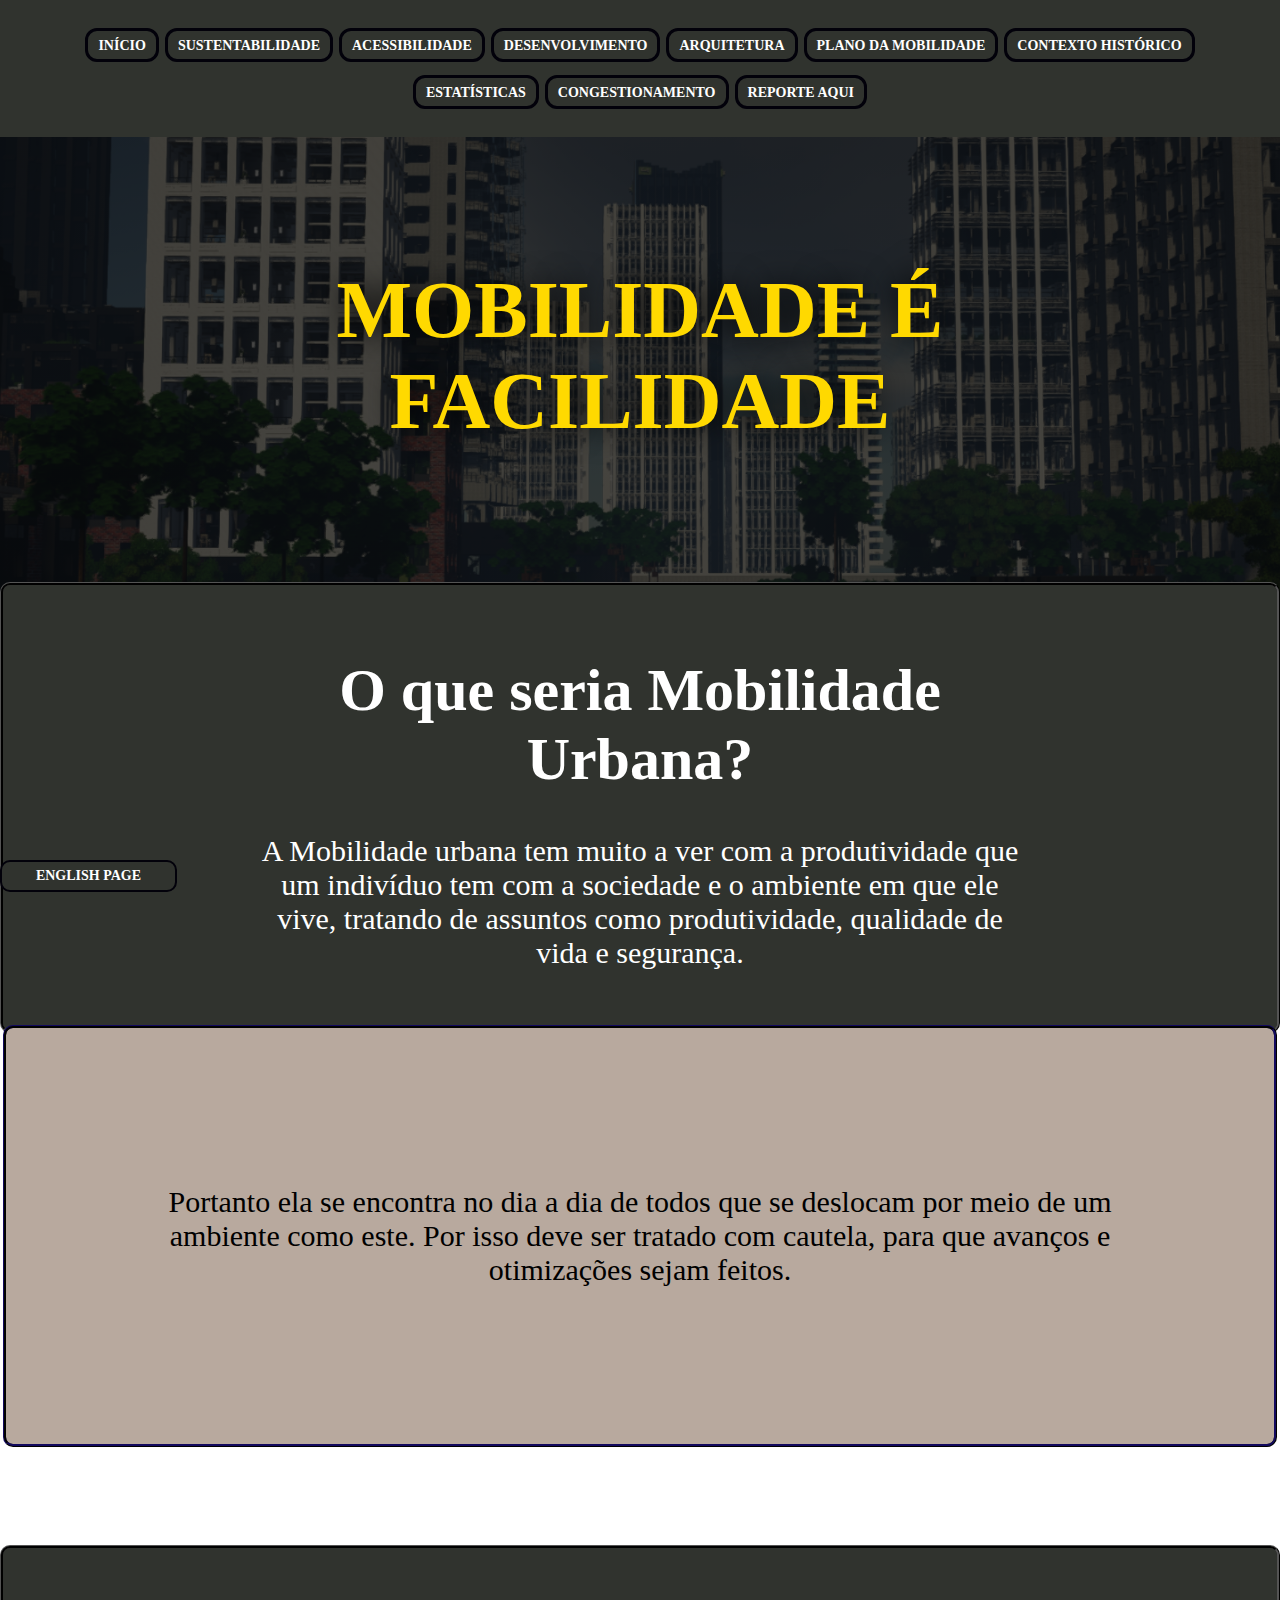
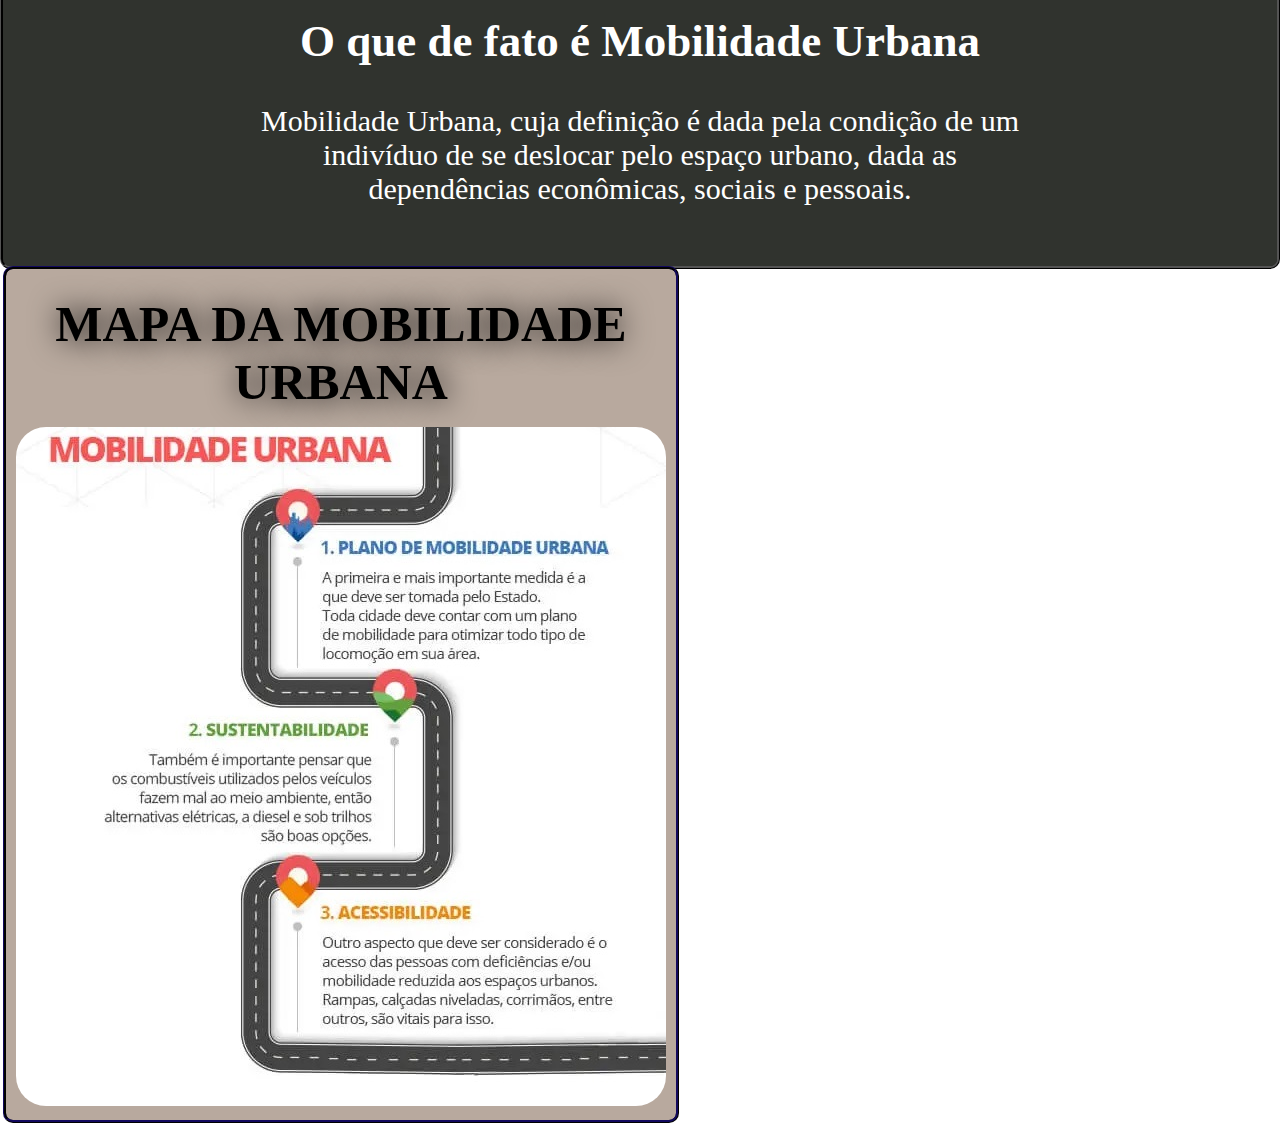
<file: index.html>
<!DOCTYPE html>
<html lang="pt-br">

<head>
  <meta charset="UTF-8" />
  <title>Mobilidade Urbana - Princípios</title>
  <link rel="stylesheet" type="text/css" href="style_index.css" />
  
  <!-- CSS only -->
  <link href="https://cdn.jsdelivr.net/npm/bootstrap@5.2.0-beta1/dist/css/bootstrap.min.css" rel="stylesheet" integrity="sha384-0evHe/X+R7YkIZDRvuzKMRqM+OrBnVFBL6DOitfPri4tjfHxaWutUpFmBp4vmVor" crossorigin="anonymous">
</head>

<body>
  <!-- NAV BAR -->
  <nav class="menu1">
    <ul type="none">
      <li><a href="#">Início</a></li>
      <li><a href="sustentabilidade.html">Sustentabilidade</a></li>
      <li><a href="acessibilidade.html">acessibilidade</a></li>
      <li><a href="desenvolvimento.html">Desenvolvimento</a></li>
      <li><a href="arquitetura.html">Arquitetura</a></li>
      <li><a href="plano_mobilidade.html">Plano da Mobilidade</a></li>
      <li><a href="historico.html">Contexto Histórico</a></li>
      <li><a href="tabela.html">Estatísticas</a></li>
      <li><a href="congestionamento.html">Congestionamento</a></li>
      <li><a href="contate.html">Reporte Aqui</a></li>
    </ul>
  </nav>
  <!-- NAV BAR -->

  <!-- Botão trocar idioma para inglês -->
  <div class="troca">
    <button class="switch" onclick="location.href='index_ing.html'" type="button">
      English Page
    </button>
  </div>
  <!-- botão trocar idioma para inglês -->

  <!-- título em amarelo -->
  <div class="titulo">
    <h1>
      Mobilidade é <br />
      Facilidade
    </h1>
  </div>

  <!-- primeira caixa verde -->
  <div class="container-conteudo">
    <div class="texto-definicao">
      <h1>O que seria Mobilidade Urbana?</h1>
      <p>
        A Mobilidade urbana tem muito a ver com a produtividade que um
        indivíduo tem com a sociedade e o ambiente em que ele vive, tratando
        de assuntos como produtividade, qualidade de vida e segurança.
      </p>
    </div>
    <!-- primeira caixa bege -->
    <div class="container-destaque">
      <p class="texto-destaque">
        Portanto ela se encontra no dia a dia de todos que se deslocam por
        meio de um ambiente como este. Por isso deve ser tratado com cautela,
        para que avanços e otimizações sejam feitos.
      </p>
    </div>
  </div>

  <!-- segunda caixa verde -->
  <div class="container-conteudo-2">
    <div class="texto-definicao">
      <h2>O que de fato é Mobilidade Urbana</h2>
      <p>
        Mobilidade Urbana, cuja definição é dada pela condição de um indivíduo de se deslocar pelo espaço urbano, dada
        as dependências econômicas, sociais e pessoais.
      </p>
    </div>
    <!-- segunda caixa bege -->
    <div class="container-destaque-mapa">
      <!-- MAPA DE IMAGEM -->
      <div class="mapa-imagem">
        <div class="titulo mapa">
          <h1>Mapa da Mobilidade <br /> Urbana</h1>
        </div>
        <!-- mapa de imagem dentro da segunda caixa bege -->
        <map name="mapa1">
          <area shape="rect" coords="200, 50, 600, 235" href="plano_mobilidade.html" alt="Plano da Mobilidade Urbana">
          <area shape="rect" coords="80,236,436 ,426" href="sustentabilidade.html" alt="Sustentabilidade">
          <area shape="rect" coords="200, 427, 620, 620" href="acessibilidade.html" alt="Acessibilidade">
        </map>
        <!-- a imagem de vdd -->
        <img class="imagem-do-mapa" usemap="#mapa1"
          alt="Mapa de Imagem contendo um link para o plano de mobilidade urbana, Sustentabilidade Urbana e Acessibilidade."
          src="imagens/mapa_de_imagem.jpg">
      </div>
      <!-- MAPA DE IMAGEM ALTERNATIVO -->
      <div class="mapa-imagem-alternativo">
        <area shape="rect" coords="1, 1, 267, 100" href="plano_mobilidade.html" alt="Plano da Mobilidade Urbana">
        <area shape="rect" coords="80,236,436 ,426" href="sustentabilidade.html" alt="Sustentabilidade">
        <area shape="rect" coords="200, 427, 620, 620" href="acessibilidade.html" alt="Acessibilidade">
        </map>
        <!-- a imagem de vdd -->
        <img class="imagem-do-mapa" usemap="#mapa1"
          alt="Mapa de Imagem contendo um link para o plano de mobilidade urbana, Sustentabilidade Urbana e Acessibilidade."
          src="imagens/mapa_de_imagem_pequeno.png">
      </div>

    </div>
  </div>
</body>

</html>
</file>
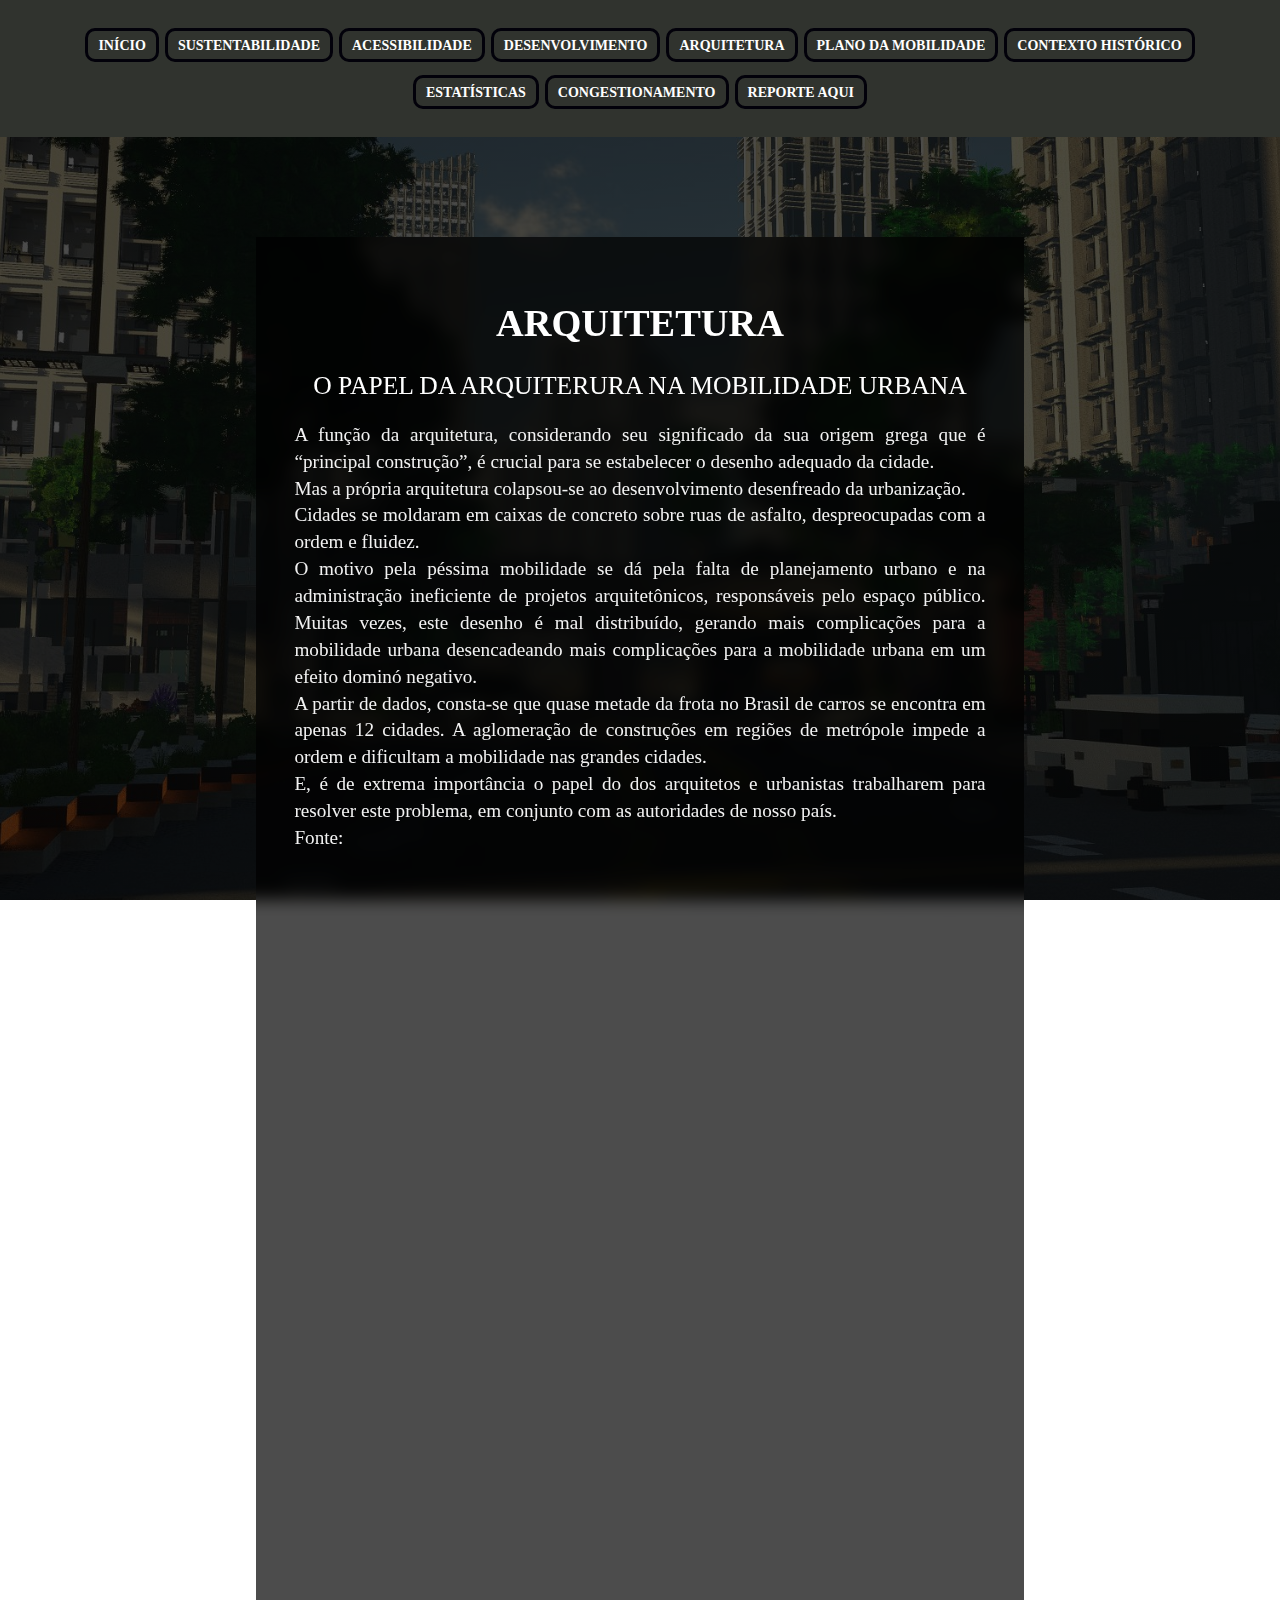
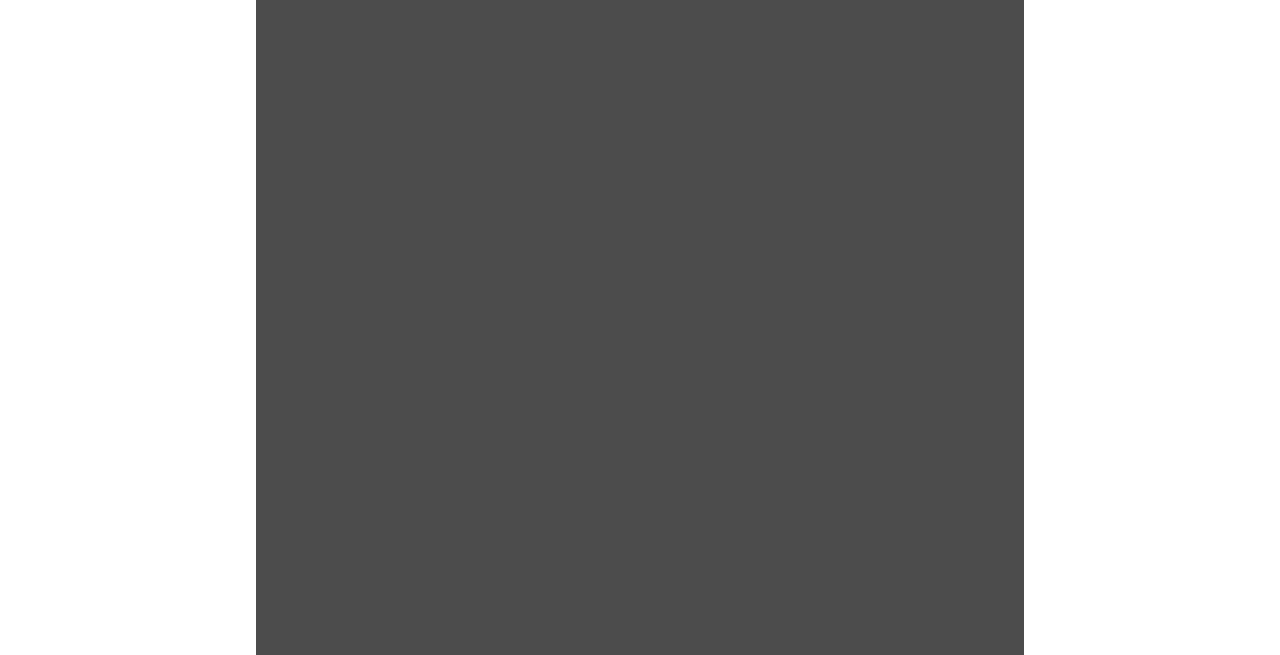
<file: arquitetura.html>
<!DOCTYPE html>
<html lang="pt-br">
<head>
    <meta charset="UTF-8">
    <title>Mobilidade Urbana - Arquitetura</title>
    <link rel="stylesheet" type="text/css" href="geral.css">
</head>
<body>
    <!-- NAV BAR -->
    <nav class="menu1">
        <ul type="none">
          <li><a href="index.html">Início</a></li>
          <li><a href="sustentabilidade.html">Sustentabilidade</a></li>
          <li><a href="acessibilidade.html">acessibilidade</a></li>
          <li><a href="desenvolvimento.html">Desenvolvimento</a></li>
          <li><a href="arquitetura.html">Arquitetura</a></li>
          <li><a href="plano_mobilidade.html">Plano da Mobilidade</a></li>
          <li><a href="historico.html">Contexto Histórico</a></li>
          <li><a href="tabela.html">Estatísticas</a></li>
          <li><a href="congestionamento.html">Congestionamento</a></li>
          <li><a href="contate.html">Reporte Aqui</a></li>
        </ul>
      </nav>
      <!-- NAV BAR -->

    <div class="container">

        <h1 class="titulo">
            Arquitetura
        </h1>

        <h2 class="subtitulo">
            O papel da arquiterura na mobilidade urbana
        </h2>

        <p class="texto1">
            A função da arquitetura, considerando seu significado da sua origem grega que é “principal construção”, é crucial para se estabelecer o desenho adequado da cidade. <br/>
            Mas a própria arquitetura colapsou-se ao desenvolvimento desenfreado da urbanização. <br/>
            Cidades se moldaram em caixas de concreto sobre ruas de asfalto, despreocupadas com a ordem e fluidez.<br/>
            O motivo pela péssima mobilidade se dá pela falta de planejamento urbano e na administração ineficiente de projetos arquitetônicos, responsáveis pelo espaço público. Muitas vezes, este desenho é mal distribuído, gerando mais complicações para a mobilidade urbana desencadeando mais complicações para a mobilidade urbana em um efeito dominó negativo.<br/>
            A partir de dados, consta-se que quase metade da frota no Brasil de carros se encontra em apenas 12 cidades. A aglomeração de construções em regiões de metrópole impede a ordem e dificultam a mobilidade nas grandes cidades.<br/>
            E, é de extrema importância o papel do dos arquitetos e urbanistas trabalharem para resolver este problema, em conjunto com as autoridades de nosso país. <br/>
            Fonte: <a href="http://https://www.vivadecora.com.br/pro/o-que-e-mobilidade-urbana/"></a>

        </p>

    </div>
    
</body>
</html>
</file>
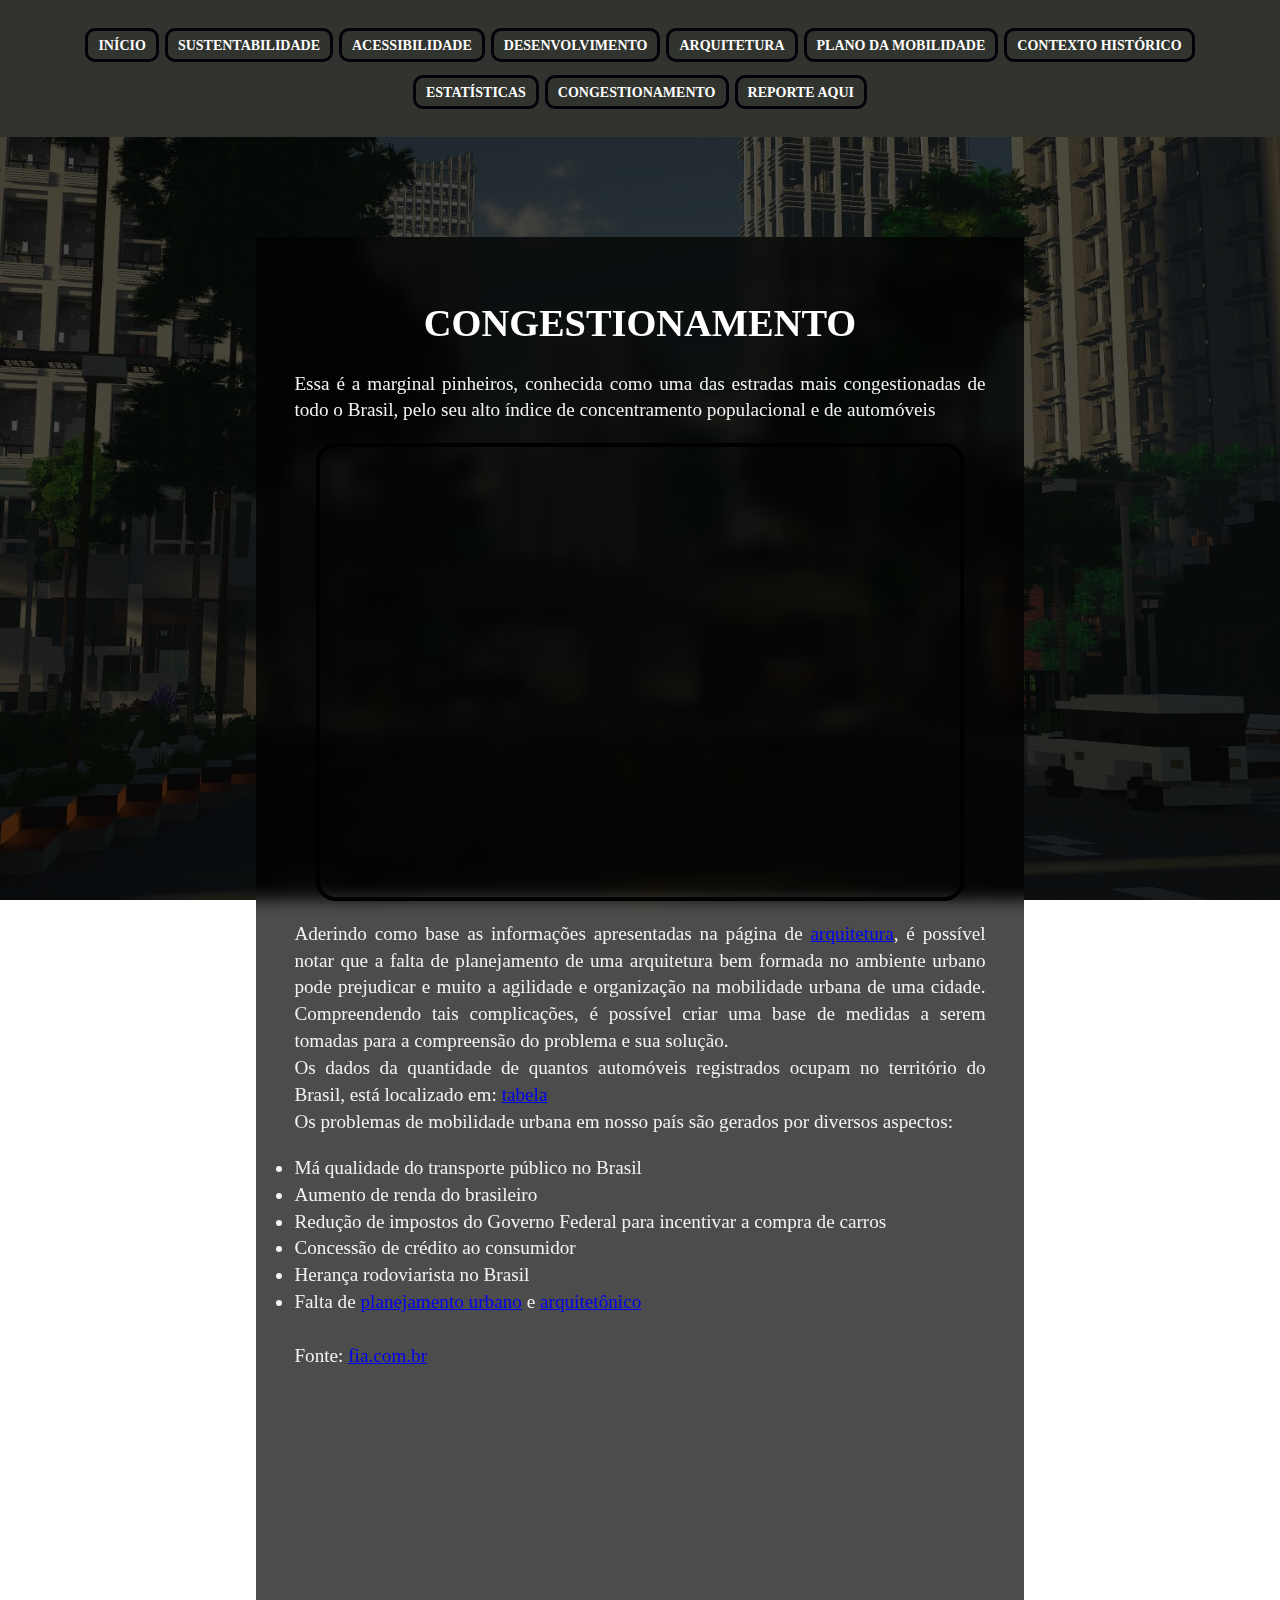
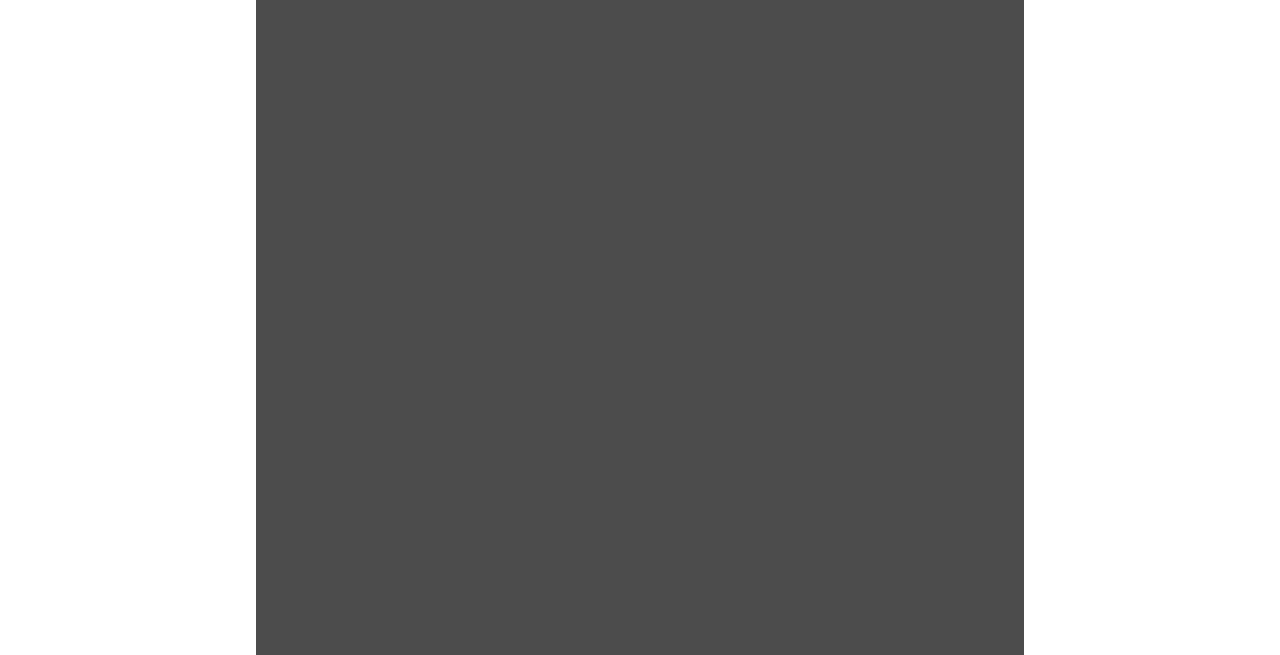
<file: Congestionamento.html>
<!DOCTYPE html>
<html lang="pt-br">
<head>
    <meta charset="UTF-8">
    <title>Mobilidade Urbana - Congestionamento</title>
    <link rel="stylesheet" type="text/css" href="geral.css">
</head>
</head>
<body>
    
    <!-- NAV BAR -->
    <nav class="menu1">
        <ul type="none">
            <li><a href="index.html">Início</a></li>
            <li><a href="sustentabilidade.html">Sustentabilidade</a></li>
            <li><a href="acessibilidade.html">Acessibilidade</a></li>
            <li><a href="desenvolvimento.html">Desenvolvimento</a></li>
            <li><a href="arquitetura.html">Arquitetura</a></li>
            <li><a href="plano_mobilidade.html">Plano da Mobilidade</a></li>
            <li><a href="historico.html">Contexto Histórico</a></li>
            <li><a href="tabela.html">Estatísticas</a></li>
            <li><a href="congestionamento.html">Congestionamento</a></li>
            <li><a href="contate.html">Reporte Aqui</a></li>
        </ul>
    </nav>
    <!-- NAV BAR -->

    <div class="container">

            <h1 class="titulo">Congestionamento</h1>
            <p class="texto1">Essa é a marginal pinheiros, conhecida como uma das estradas mais congestionadas de todo o Brasil, pelo seu alto índice de concentramento populacional e de automóveis</p>

        <div class="mapa-marginal-pinheiros">
            <iframe src="https://www.google.com/maps/embed?pb=!1m18!1m12!1m3!1d3655.446425570875!2d-46.70971373911009!3d-23.624178331169414!2m3!1f0!2f0!3f0!3m2!1i1024!2i768!4f13.1!3m3!1m2!1s0x94ce56d86a3ae24d%3A0xe9d284155e235fc3!2sMarginal%20Pinheiros%2C%20S%C3%A3o%20Paulo%20-%20SP!5e0!3m2!1sen!2sbr!4v1655241683672!5m2!1sen!2sbr" width="700" height="450" style="border:1;" allowfullscreen="true" loading="lazy" referrerpolicy="no-referrer-when-downgrade"></iframe>
        </div>
        
        <div>
            <p class="texto1">
                Aderindo como base as informações apresentadas na página de <a href="arquitetura.html">arquitetura</a>, é possível notar que a falta de planejamento de uma arquitetura bem formada no ambiente urbano pode prejudicar e muito a agilidade e organização na mobilidade urbana de uma cidade. Compreendendo tais complicações, é possível criar uma base de medidas a serem tomadas para a compreensão do problema e sua solução. <br/>
                Os dados da quantidade de quantos automóveis registrados ocupam no território do Brasil, está localizado em: <a href="tabela.html">tabela</a><br/>
                Os problemas de mobilidade urbana em nosso país são gerados por diversos aspectos:
                <ul class="lista-basica">
                    <li>Má qualidade do transporte público no Brasil</li>
                    <li>Aumento de renda do brasileiro</li>
                    <li>Redução de impostos do Governo Federal para incentivar a compra de carros</li>
                    <li>Concessão de crédito ao consumidor</li>
                    <li>Herança rodoviarista no Brasil</li>
                    <li>Falta de <a href="plano_mobilidade.html">planejamento urbano</a> e <a href="arquitetura.html">arquitetônico</a></li>
                    <br/> Fonte: <a href=https://fia.com.br/blog/mobilidade-urbana>fia.com.br</a>
                </ul>
            </p>
        </div>
    </div>
</body>
</html>
</file>
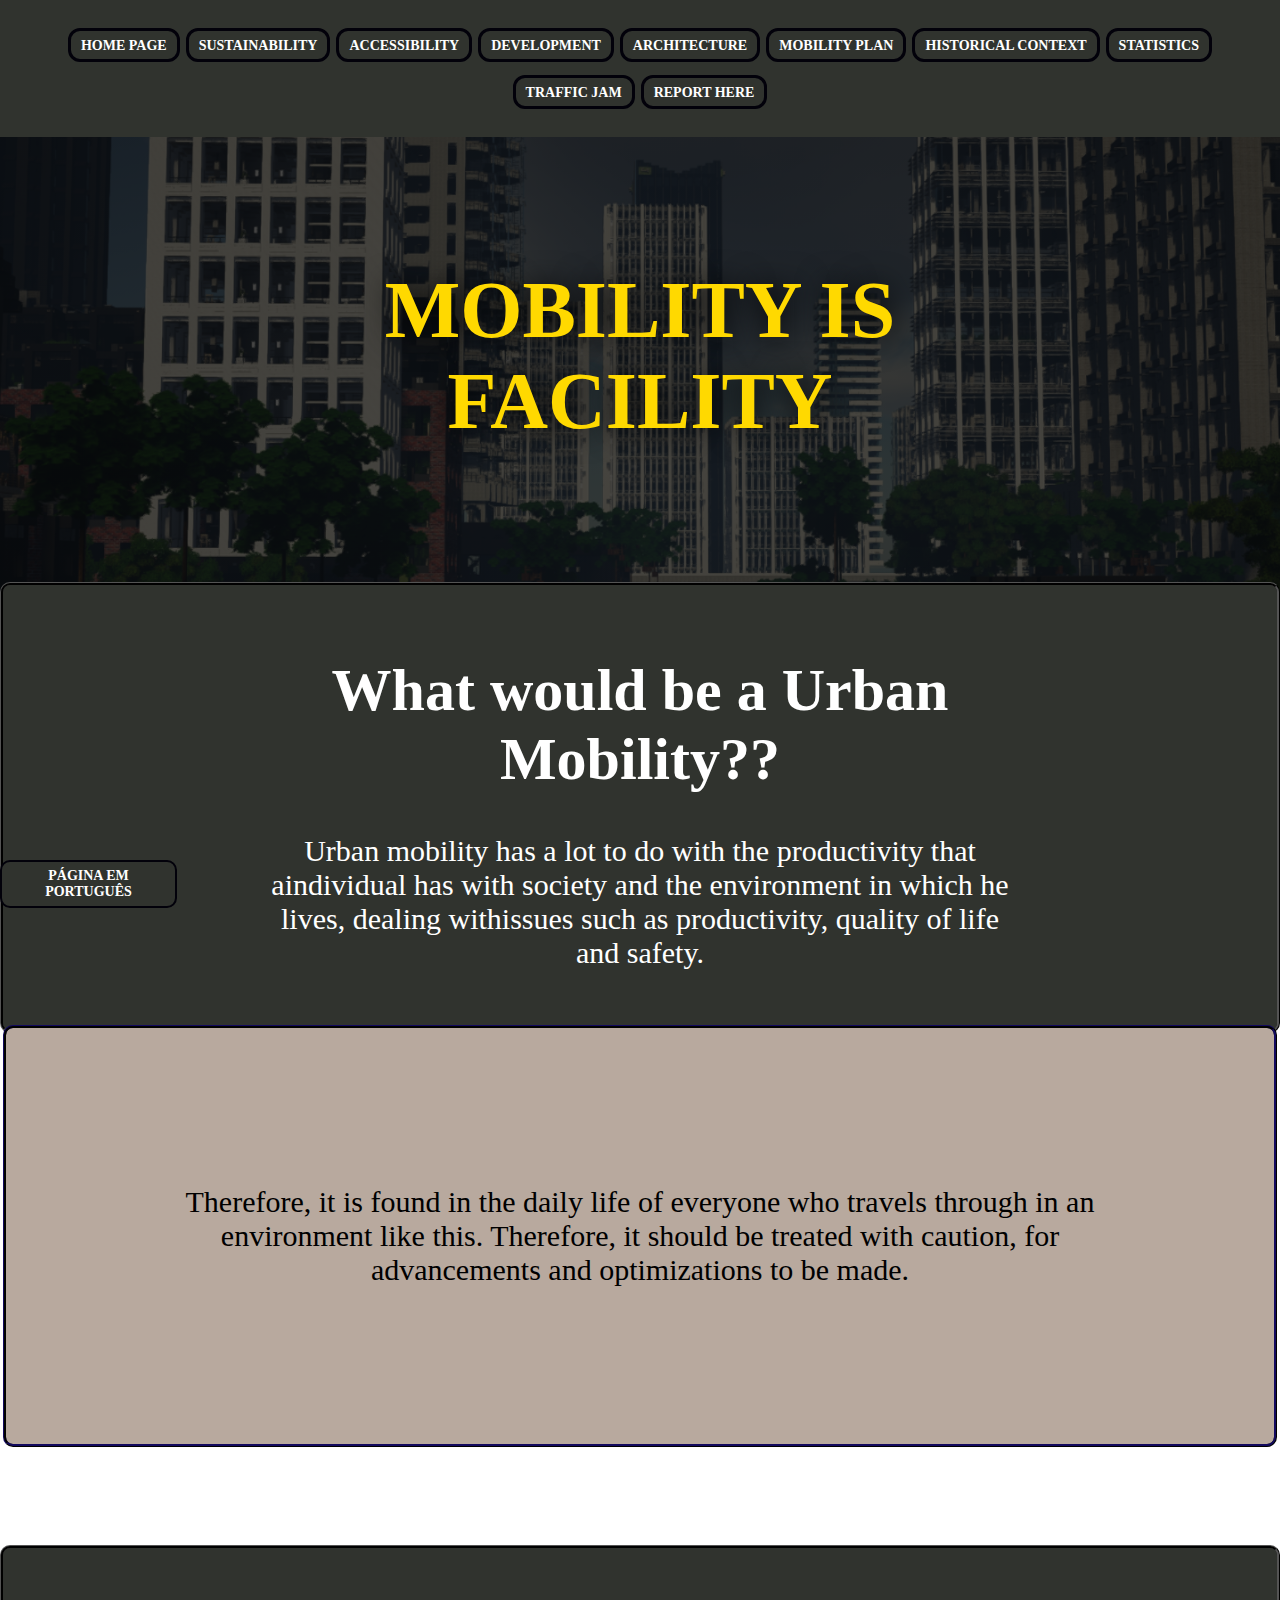
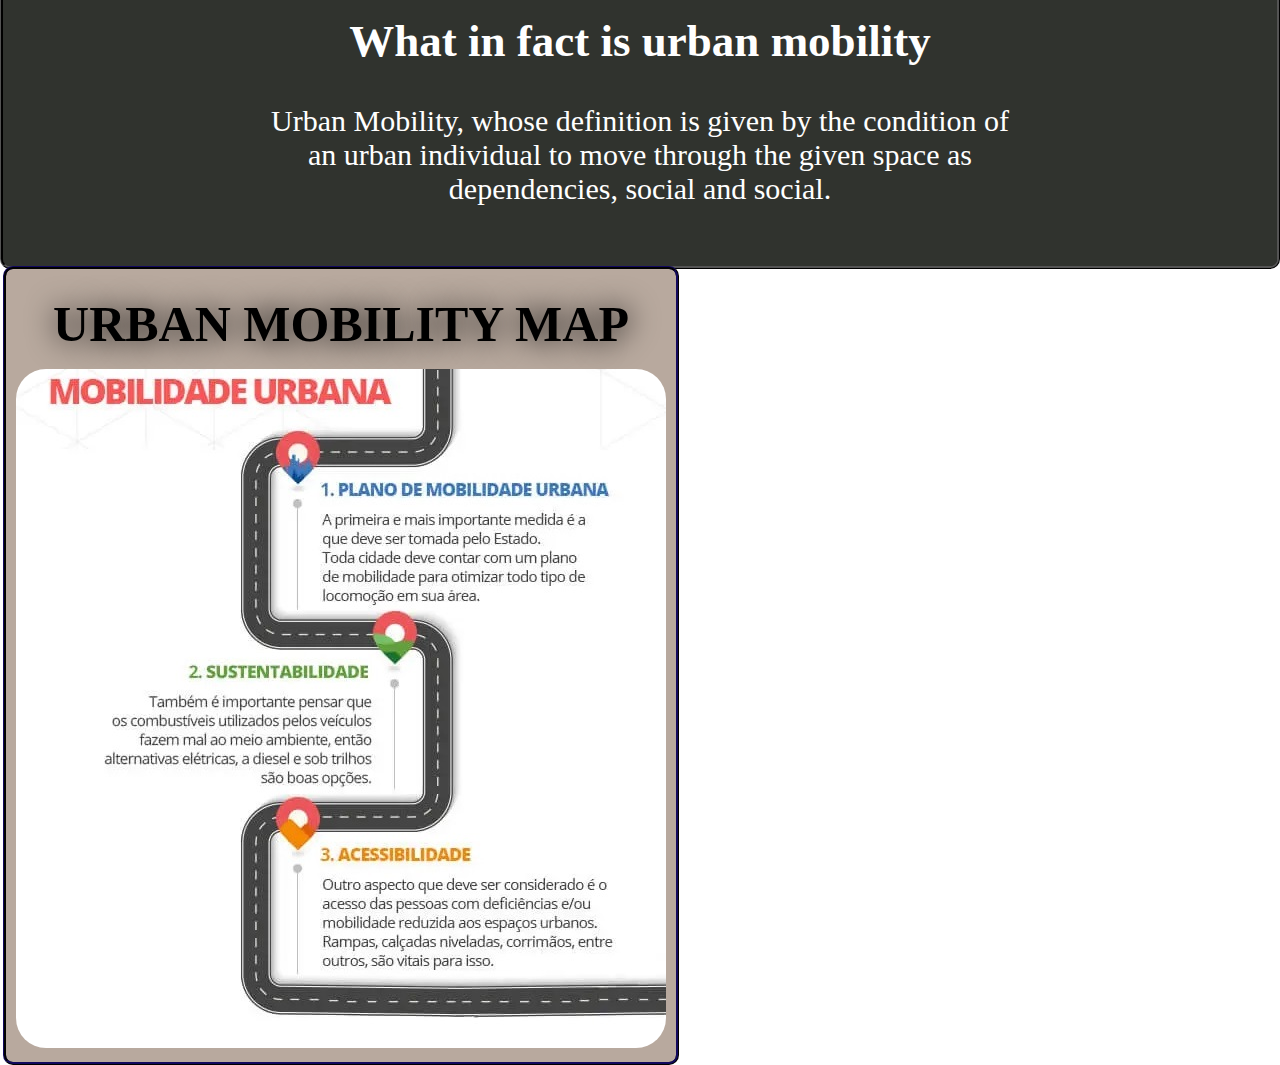
<file: index_ing.html>
<!DOCTYPE html>
<html lang="pt-br">

<head>
  <meta charset="UTF-8" />
  <title>Urban Mobility - Principles</title>
  <link rel="stylesheet" type="text/css" href="style_index.css" />
</head>

<body>
  <!-- NAV BAR -->
  <nav class="menu1">
    <ul type="none">
      <li><a href="#">Home Page</a></li>
      <li><a href="sustentabilidade.html">Sustainability</a></li>
      <li><a href="acessibilidade.html">Accessibility</a></li>
      <li><a href="desenvolvimento.html">Development</a></li>
      <li><a href="arquitetura.html">Architecture</a></li>
      <li><a href="plano_mobilidade.html">Mobility Plan</a></li>
      <li><a href="historico.html">Historical Context</a></li>
      <li><a href="tabela.html">Statistics</a></li>
      <li><a href="congestionamento.html">Traffic Jam</a></li>
      <li><a href="contate.html">Report here</a></li>
    </ul>
  </nav>
  <!-- NAV BAR -->

  <!-- Botão trocar idioma para inglês -->
  <div class="troca">
    <button class="switch" onclick="location.href='index.html'" type="button">
      Página em Português</button>
  </div>
  <!-- botão trocar idioma para inglês -->

  <!-- título em amarelo -->
  <div class="titulo">
    <h1>
      Mobility is <br /> Facility
    </h1>
  </div>

  <!-- primeira caixa verde -->
  <div class="container-conteudo">
    <div class="texto-definicao">
      <h1>What would be a Urban Mobility??</h1>
      <p>
        Urban mobility has a lot to do with the productivity that aindividual has with society and the environment in which he lives, dealing withissues such as productivity, quality of life and safety.
      </p>
    </div>
    <!-- primeira caixa bege -->
    <div class="container-destaque">
      <p class="texto-destaque">
        Therefore, it is found in the daily life of everyone who travels through in an environment like this. Therefore, it should be treated with caution, for advancements and optimizations to be made.
      </p>
    </div>
  </div>

  <!-- segunda caixa verde -->
  <div class="container-conteudo-2">
    <div class="texto-definicao">
      <h2>What in fact is urban mobility</h2>
      <p>
        Urban Mobility, whose definition is given by the condition of an urban individual to move through the given space as dependencies, social and social.
      </p>
    </div>
    <!-- segunda caixa bege -->
    <div class="container-destaque-mapa">
      <!-- MAPA DE IMAGEM -->
      <div class="mapa-imagem">
        <div class="titulo mapa">
          <h1>Urban mobility map</h1>
        </div>
        <!-- mapa de imagem dentro da segunda caixa bege -->
        <map name="mapa1">
          <area shape="rect" coords="200, 50, 600, 235" href="plano_mobilidade.html" alt="Plano da Mobilidade Urbana">
          <area shape="rect" coords="80,236,436 ,426" href="sustentabilidade.html" alt="Sustentabilidade">
          <area shape="rect" coords="200, 427, 620, 620" href="acessibilidade.html" alt="Acessibilidade">
        </map>
        <!-- a imagem de vdd -->
        <img class="imagem-do-mapa" usemap="#mapa1"
          alt="Mapa de Imagem contendo um link para o plano de mobilidade urbana, Sustentabilidade Urbana e Acessibilidade."
          src="imagens/mapa_de_imagem.jpg">
      </div>
      <!-- MAPA DE IMAGEM ALTERNATIVO -->
      <div class="mapa-imagem-alternativo">
        <area shape="rect" coords="1, 1, 267, 100" href="plano_mobilidade.html" alt="Plano da Mobilidade Urbana">
        <area shape="rect" coords="80,236,436 ,426" href="sustentabilidade.html" alt="Sustentabilidade">
        <area shape="rect" coords="200, 427, 620, 620" href="acessibilidade.html" alt="Acessibilidade">
        </map>
        <!-- a imagem de vdd -->
        <img class="imagem-do-mapa" usemap="#mapa1"
          alt="Mapa de Imagem contendo um link para o plano de mobilidade urbana, Sustentabilidade Urbana e Acessibilidade."
          src="imagens/mapa_de_imagem_pequeno.png">
      </div>

    </div>
  </div>
</body>

</html>
</file>
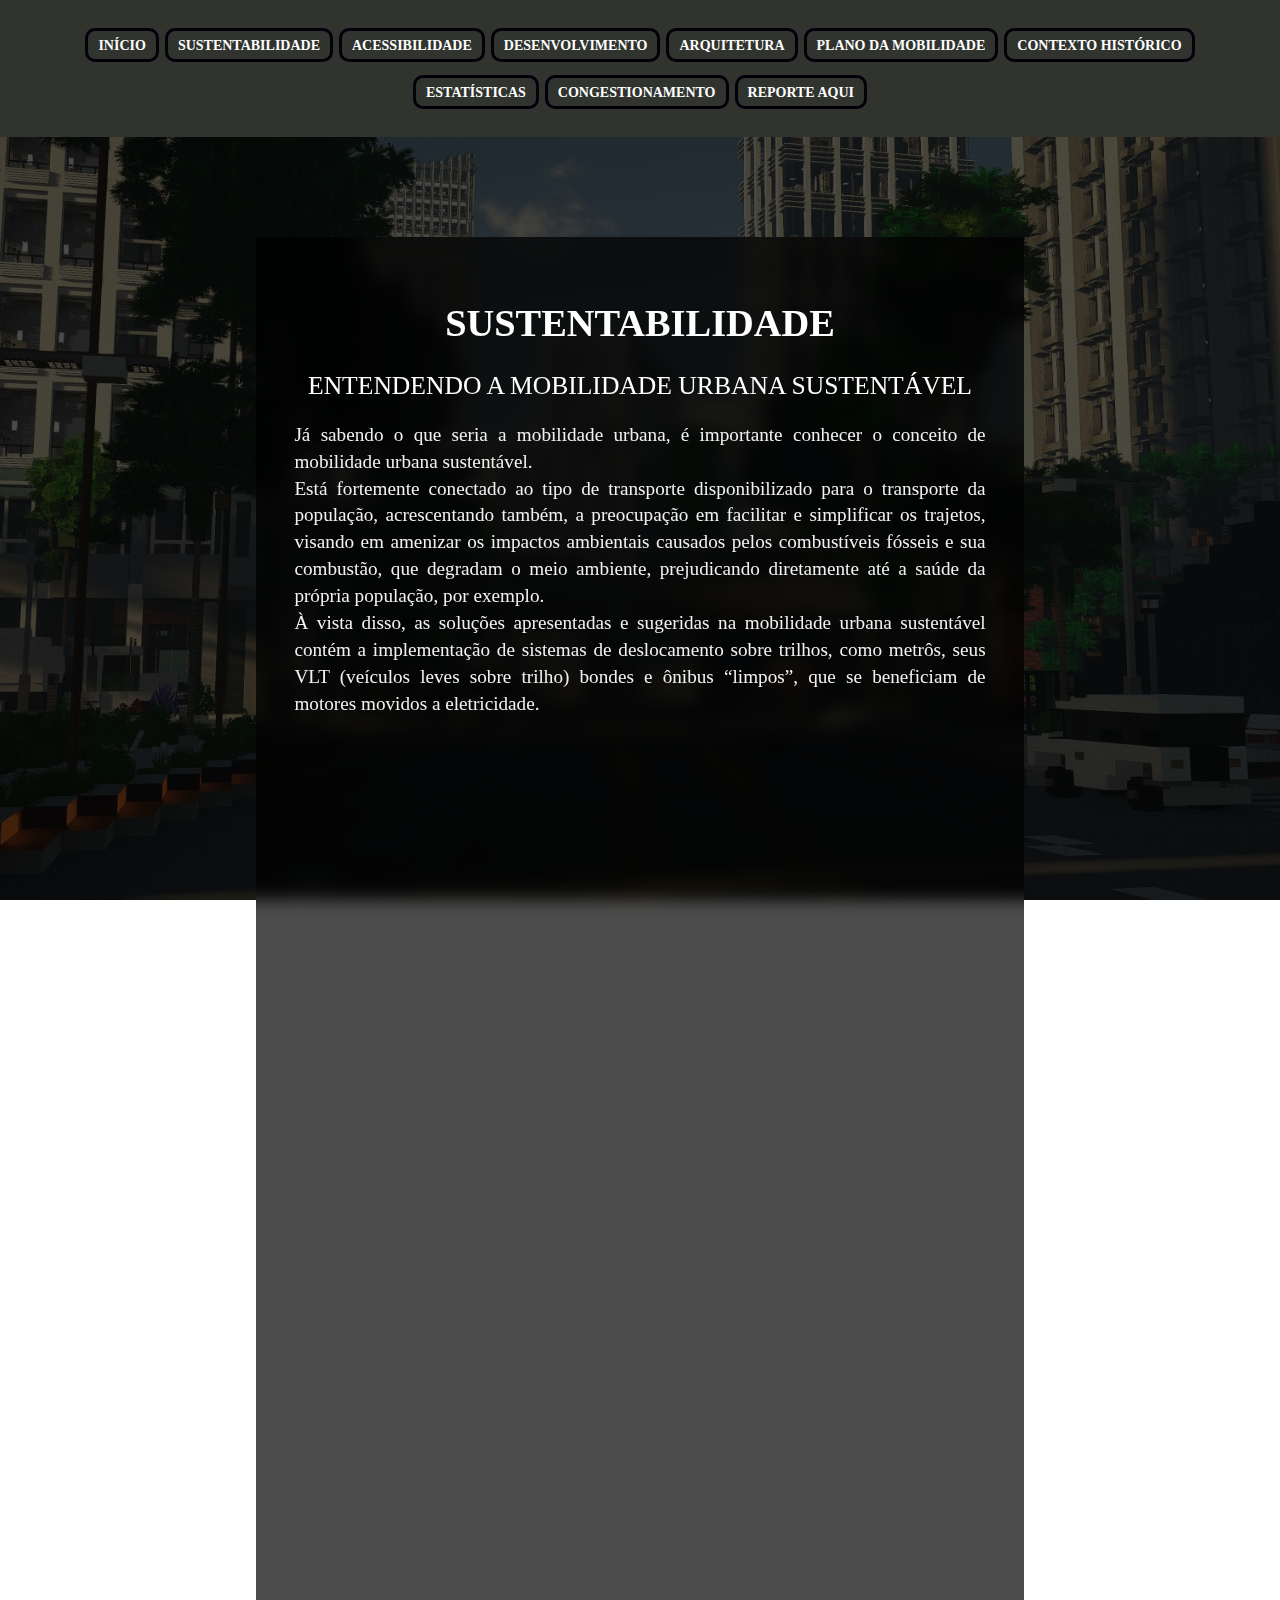
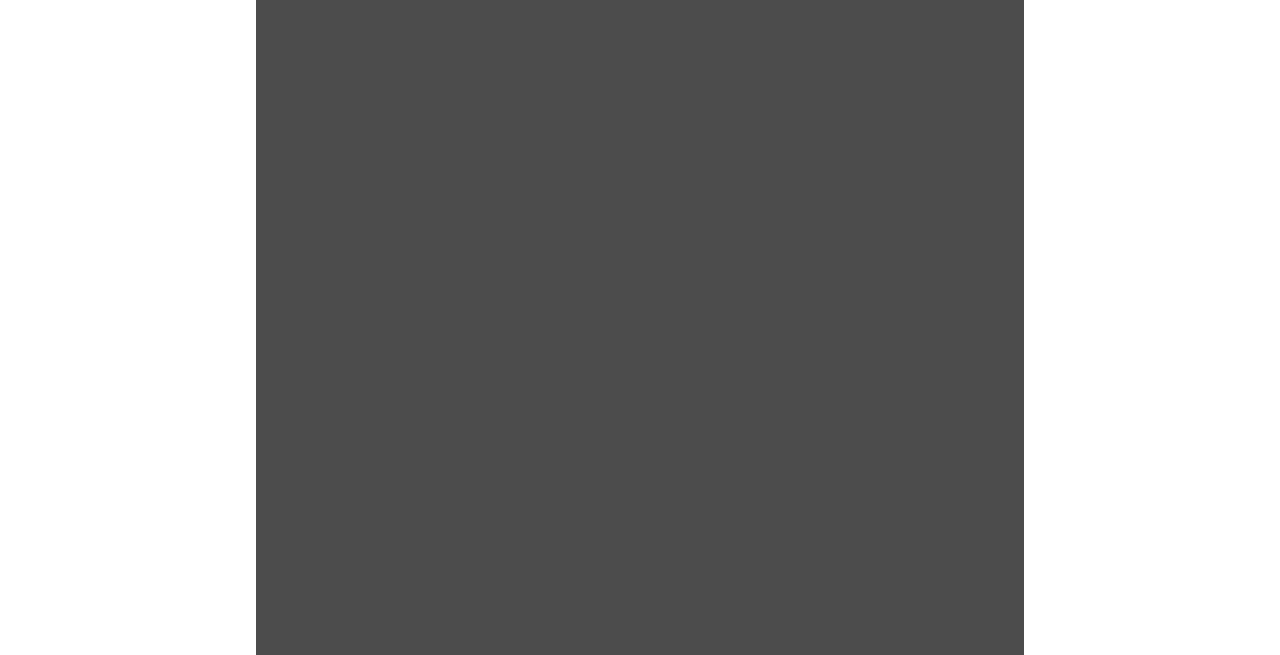
<file: sustentabilidade.html>
<!DOCTYPE html>
<html lang="pt-br">
<head>
    <meta charset="UTF-8">
    <title>Mobilidade Urbana Sustentável</title>
    <link rel="stylesheet" type="text/css" href="geral.css">
</head>
<body>
    <!-- NAV BAR -->
    <nav class="menu1">
        <ul type="none">
          <li><a href="index.html">Início</a></li>
          <li><a href="sustentabilidade.html">Sustentabilidade</a></li>
          <li><a href="acessibilidade.html">acessibilidade</a></li>
          <li><a href="desenvolvimento.html">Desenvolvimento</a></li>
          <li><a href="arquitetura.html">Arquitetura</a></li>
          <li><a href="plano_mobilidade.html">Plano da Mobilidade</a></li>
          <li><a href="historico.html">Contexto Histórico</a></li>
          <li><a href="tabela.html">Estatísticas</a></li>
          <li><a href="congestionamento.html">Congestionamento</a></li>
          <li><a href="contate.html">Reporte Aqui</a></li>
        </ul>
      </nav>
      <!-- NAV BAR -->

    <div class="container">

        <h1 class="titulo">
            Sustentabilidade
        </h1>

        <h2 class="subtitulo">
            Entendendo a mobilidade urbana sustentável
        </h2>

        <p class="texto1">
            Já sabendo o que seria a mobilidade urbana, é importante conhecer o conceito de mobilidade urbana sustentável. <br/>

            Está fortemente conectado ao tipo de transporte disponibilizado para o transporte da população, acrescentando também, a preocupação em facilitar e simplificar os trajetos, visando em amenizar os impactos ambientais causados pelos combustíveis fósseis e sua combustão, que degradam o meio ambiente, prejudicando diretamente até a saúde da própria população, por exemplo. <br/>
            À vista disso, as soluções apresentadas e sugeridas na mobilidade urbana sustentável contém a implementação de sistemas de deslocamento sobre trilhos, como metrôs, seus VLT (veículos leves sobre trilho) bondes e ônibus “limpos”, que se beneficiam de motores movidos a eletricidade.
        </p>
    </div>
</body>
</html>
</file>
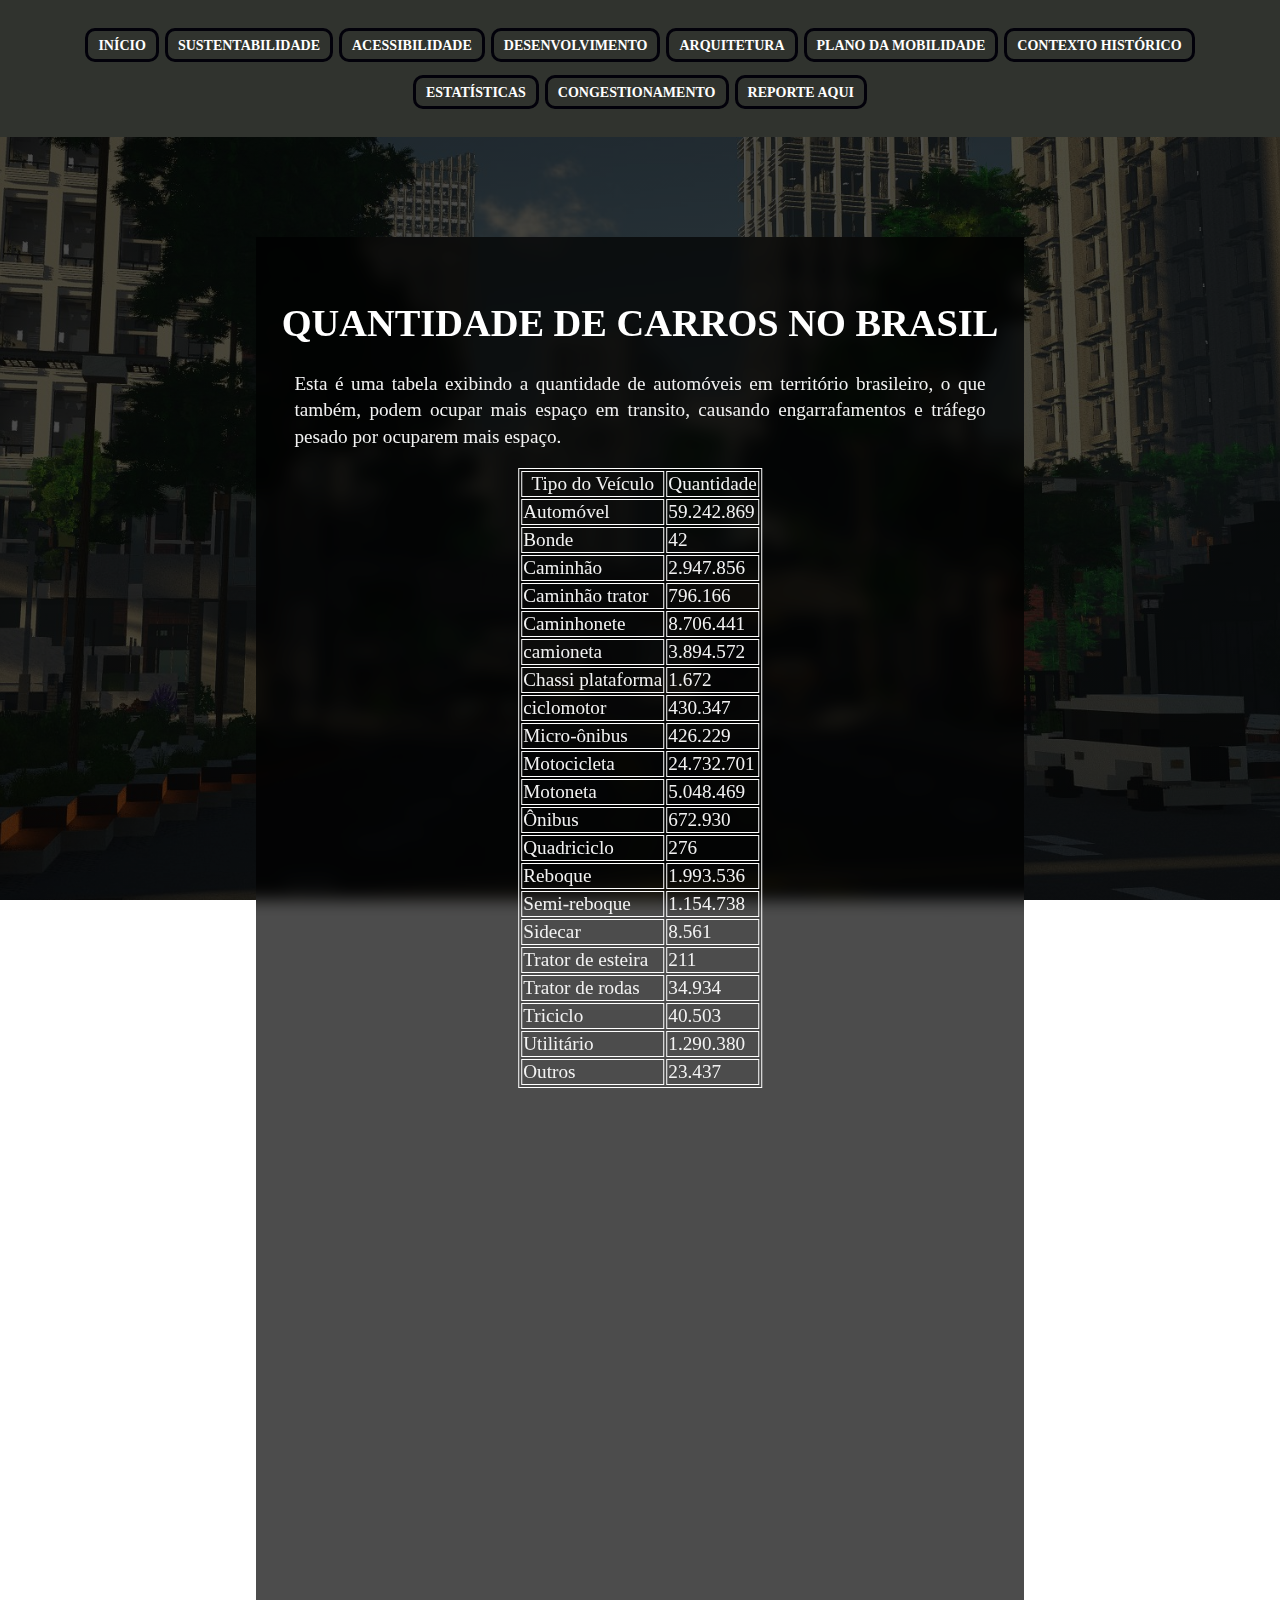
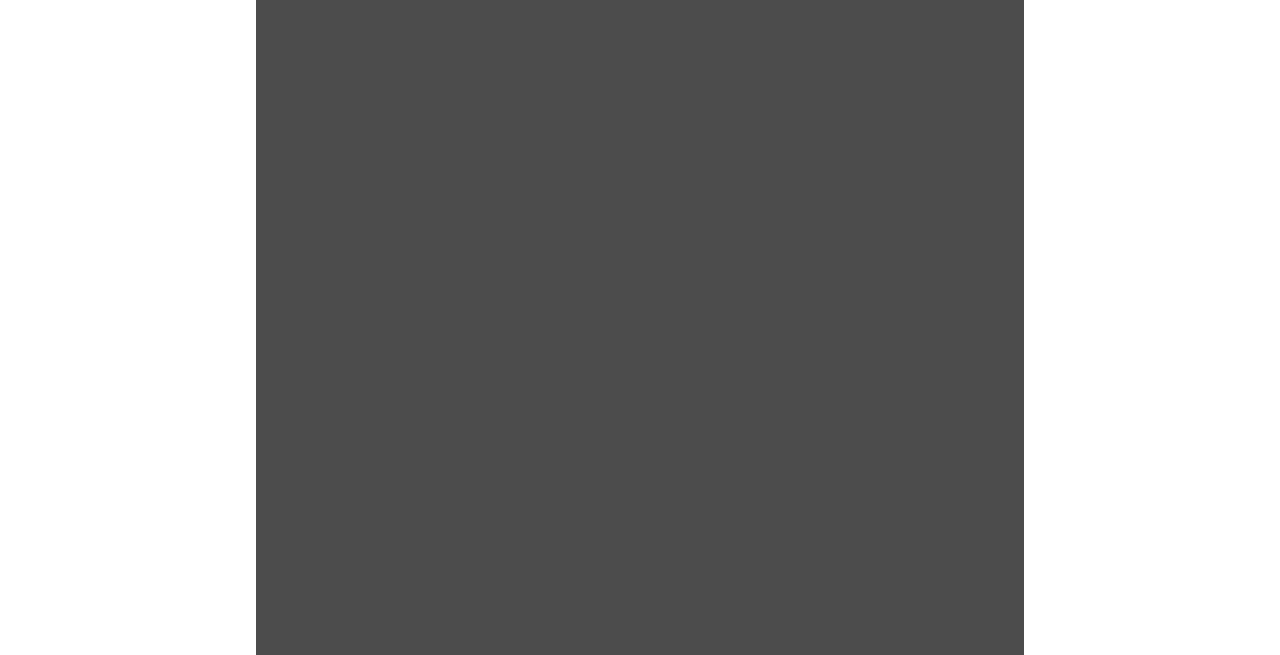
<file: tabela.html>
<!DOCTYPE html>
<html lang="pt-br">

<head>
  <meta charset="UTF-8" />
  <title>Mobilidade Urbana - Princípios</title>
  <link rel="stylesheet" type="text/css" href="geral.css" />

</head>

<body>
  <!-- NAV BAR -->
  <nav class="menu1">
    <ul type="none">
      <li><a href="index.html">Início</a></li>
      <li><a href="sustentabilidade.html">Sustentabilidade</a></li>
      <li><a href="acessibilidade.html">acessibilidade</a></li>
      <li><a href="desenvolvimento.html">Desenvolvimento</a></li>
      <li><a href="arquitetura.html">Arquitetura</a></li>
      <li><a href="plano_mobilidade.html">Plano da Mobilidade</a></li>
      <li><a href="historico.html">Contexto Histórico</a></li>
      <li><a href="#">Estatísticas</a></li>
      <li><a href="congestionamento.html">Congestionamento</a></li>
      <li><a href="contate.html">Reporte Aqui</a></li>
    </ul>
  </nav>
  <!-- NAV BAR -->

  <div class="container">

    <h1 class="titulo">Quantidade de carros no Brasil</h1>
    <p class="texto1">Esta é uma tabela exibindo a quantidade de automóveis em território brasileiro, o que também, podem ocupar mais espaço em transito, causando engarrafamentos e tráfego pesado por ocuparem mais espaço.</p>

    <div class="container-tabela">
  <table class="tabela">
    <tr>
        <th>Tipo do Veículo</th>
        <th>Quantidade</th>
    </tr>
    <tr>
        <td>Automóvel</td>
        <td>59.242.869</td>
    </tr>
    <tr>
        <td>Bonde</td>
        <td>42</td>
    </tr>
    <tr>
        <td>Caminhão</td>
        <td>2.947.856</td>
    </tr>
    <tr>
        <td>Caminhão trator</td>
        <td>796.166</td>
    </tr>
    <tr>
        <td>Caminhonete</td>
        <td>8.706.441</td>
    </tr>
    <tr>
        <td>camioneta</td>
        <td>3.894.572</td>
    </tr>
    <tr>
        <td>Chassi plataforma</td>
        <td>1.672</td>
    </tr>
    <tr>
        <td>ciclomotor</td>
        <td>430.347</td>
    </tr>
    <tr>
        <td>Micro-ônibus</td>
        <td>426.229</td>
    </tr>
    <tr>
        <td>Motocicleta</td>
        <td>24.732.701</td>
    </tr>
    <tr>
        <td>Motoneta</td>
        <td>5.048.469</td>
    </tr>
    <tr>
        <td>Ônibus</td>
        <td>672.930</td>
    </tr>
    <tr>
        <td>Quadriciclo</td>
        <td>276</td>
    </tr>
    <tr>
        <td>Reboque</td>
        <td>1.993.536</td>
    </tr>
    <tr>
        <td>Semi-reboque</td>
        <td>1.154.738</td>
    </tr>
    <tr>
        <td>Sidecar</td>
        <td>8.561</td>
    </tr>
    <tr>
        <td>Trator de esteira</td>
        <td>211</td>
    </tr>
    <tr>
        <td>Trator de rodas</td>
        <td>34.934</td>
    </tr>
    <tr>
        <td>Triciclo</td>
        <td>40.503</td>
    </tr>
    <tr>
        <td>Utilitário</td>
        <td>1.290.380</td>
    </tr>
    <tr>
        <td>Outros</td>
        <td>23.437</td>
    </tr>
</div>
  </div>
</table>


</body>
</file>
<file: style_index.css>
@charset "UTF-8";

body,html {
  /* imagem de funco e gradiente em cima e em baixo,
  que vão se mesclar e deixar a imagem toda escura */
  background: linear-gradient(rgba(0, 0, 0, 0.7),rgba(0, 0, 0, 0.7)),url('imagens/cidade.png');

  /* configuração do background */
  background-size: cover;
  background-repeat: no-repeat;
  background-position: center;
  background-attachment: fixed;
  z-index: -0;
  height: 100%;
  margin: 0;
}

/* BARRA DE MENU (aleluia consegui fazer um menu que preste) */
.menu1 ul {
/* configuração dessa barra/caixa verde para ficar lá no topo dá página */ 
  justify-content: center;
  flex-wrap: nowrap;
  margin-top: 0px;
  
/* estilo do menu como um todo, a barra verde inteira */
  text-align: center;
  list-style-type: none;
  padding: 22px;  
  background-color: #30332e;
}

/*esse aqui é a caixinha de botão que vai guardar o link */ 
.menu1 li {
/* estilo do botãozinho */
  text-transform: uppercase;
  border-color: #02010a;
  border-style: solid;
  border-radius: 12px;
  background-color: #30332e;

/* configuração dos botõeszinhos :D */
  padding-top: 5px;
  padding-bottom: 5px;
  margin-left: 1px;
  margin-right: 1px;
  display: inline-block;
  margin-top: 0.5%;
  margin-bottom: 0.5%;
}

/* link pra clicar, que vai estar dentro do botãozinho */
.menu1 a {
/* estilo do link/âncora */
  font-weight: bold;
  font-family: "Trebuchet MS";
  font-size: 14px;
  text-decoration: none;
  color: white;
  
/* configuração e posição do link/âncora */
  padding-inline-end: 10px;
  padding-inline-start: 10px;
  padding-top: 6px;
  padding-bottom: 6px;
}

/* BARRA DE MENU */

/* Título principal de quando entra */
.titulo h1 {
  font-family: "Verdana";
  font-weight: 900;
  font-size: 90px;
  color: rgb(255, 217, 0);
  text-shadow: 1px 1px 30px black;
  text-transform: uppercase;

  text-align: center;
  margin-top: 10%;
}

/* Título do mapa de imagem */

.mapa h1{
  font-size: 20px;
  color: black;
  margin: 16px;
}

/* caixinha verde */
.container-conteudo {
/* configuração do container-conteudo */
  position: relative;
  margin-top: 10.6%;
  width: auto;
  height: auto;
  
  /* estilo do container-conteudo */
  background-color: #30332e;
  border-style: ridge;
  border-color: black;
  border-radius: 10px;
}

/* outra caixinha verde */
.container-conteudo-2 {
  /* configuração do container-conteudo */
    position: relative;
    margin-top: 10.6%;
    width: auto;
    height: auto;
    
    /* estilo do container-conteudo */
    background-color: #30332e;
    border-style: ridge;
    border-color: black;
    border-radius: 10px;
  }

/* texto do container-conteudo */
.texto-definicao {
/* configuração do texto do container-conteudo */
  width: 470px;
  padding: 30px;
  text-align: center;

/* estilo do texto do container-conteudo */
  font-family: "Segoe UI";
  font-weight: 400;
  font-size: 30px;
  color: white;
}

/* container-destaque (aquela caixa de cor bege na home sabe?) */
.container-destaque {
/* configuração do container-destaque */
  position: absolute;
  top: 25%;
  left: 40%;

/* estilo do container-destaque */
  border-style: ridge;
  border-color: black;
  border-radius: 10px;
  border-color: #02010a;
  border-radius: 10px;
  background-color: #b8a99e;
}

/* do mapa de imagem */
.container-destaque-mapa {
  /* configuração do container-destaque do mapa */
    position: absolute;
    top: 25%;
    left: 40%;
  
  /* estilo do container-destaque do mapa*/
    border-style: ridge;
    border-color: black;
    border-radius: 10px;
    border-color: #02010a;
    border-radius: 10px;
    background-color: #b8a99e;
  }

/* estilo do texto que vai estar
 dentro do container-destaque */
.texto-destaque {
  height: auto;
  padding: 10%;
  width: auto;

  color: black;
  font-family: "Segoe UI";
  font-size: 30px;
  text-align: center;
}

/* grande 1*/
.mapa-imagem {
  padding: 10px;
}

/* grande 2*/
.mapa-imagem img {
  border-radius: 30px;
}

/* pequeno 1*/
.mapa-imagem-alternativo {
  display: none;
}

/* pegueno 2*/
.mapa-imagem-alternativo img {
  width: 85vw;
}

.lista-de-fontes a {
  color: black;
  font-family: "Segoe UI";
}
/* BOTÃO TROCA IDOMA */
.troca {
/* só a posição do botãozinho de trocar idioma na tela */
/* que é preso na parte inferior direita da tela */
  position: fixed;
  top: 95.5%;
  z-index: 999;
}

.troca button {
/* tudo estilo do botão de idioma */
  text-transform: uppercase;
  font-weight: bold;
  font-family: "Trebuchet MS";
  font-size: 14px;
  text-decoration: none;
  color: white;

  border-color: #02010a;
  border-style: solid;
  border-radius: 10px;

  padding-top: 5px;
  padding-bottom: 5px;
  background-color: #30332e;

  padding-inline-end: 10px;
  padding-inline-start: 10px;
  padding-top: 6px;
  padding-bottom: 6px;
  
  width: 177px;

  cursor: pointer;
}
/* FIM BOTÃO TROCA IDOMA */

/* RESPONSIVIDADE */

@media screen and (max-width: 1440px) {
/* menu novo com espaçamento correto entre os LI's */
.menu1 li {
  display: inline-block;
  margin-top: 0.5%;
  margin-bottom: 0.5%;
}

/* título amarelo principal novo */
.titulo h1{
  font-size: 80px;
}

/* caixa verde */
.container-conteudo-2 {
  margin-top: 100%;
}

/* texto da caixa bege */
.texto-definicao {
  margin-left: auto;
  margin-right: auto;
  width: 60%;
}

/* caixa bege */
.container-destaque {
  position: absolute;
  top: 99%;
  left: 0%;
}

.mapa h1 {
  font-size: 50px;
}

.container-destaque-mapa {
  position: absolute;
  top: 100%;
  left: auto;
  right: auto;
  margin-left: auto;
  margin-right: auto;
}

}

@media screen and (max-width:1400px) {
  .container-conteudo-2 {
    margin-top: 40%;
  }
}

@media screen and (max-width:1000px) {
.container-conteudo-2 {
  top: 15%;
}

/* título do mapa */
.mapa h1{
  font-size: 50px;
}

}

@media screen and (max-width:700px) {
.menu1 a {
  font-size: 12px;
}

.titulo h1 {
  font-size:30px;
}

.texto-definicao {
  font-size: 15px;
}
.texto-destaque {
  font-size: 15px;
}

/* título do mapa */
.mapa h1{
  font-size: 30px;
}
 
/* ai ele esconde a imagem grande e mostra a imagem pequena quando a tela for menor */
.mapa-imagem {
  display: none;
}

.mapa-imagem-alternativo{
  display: flex;
}

.troca {
height: 111%;
}

}

@media screen and (max-width:235px) {
  .container-conteudo-2 {
    margin-top: 100%;
  }
  .titulo {
    font-size: 10px;
  }
}

@media screen and (max-width:180px) {
  .container-conteudo-2 {
    margin-top: 170%;
  }
}
</file>
<file: geral.css>
@charset "UTF-8";

/* é muuuuuito css, a Etec ainda vai me pagar pela sanidade perdida nisso */

body,html {
  /* imagem de funco e gradiente em cima e em baixo,
  que vão se mesclar e deixar a imagem toda escura */
  background: linear-gradient(rgba(0, 0, 0, 0.7),rgba(0, 0, 0, 0.7)),url('imagens/cidade2.png');

  /* configuração do background */
  background-size: cover;
  background-repeat: no-repeat;
  background-position: center;
  background-attachment: fixed;
  /* z-index: 0; */
  height: 100%;
  margin: 0;
}

/* BARRA DE MENU (aleluia consegui fazer um menu que preste) */
.menu1 ul {
  /* configuração dessa barra/caixa verde para ficar lá no topo dá página */ 
    justify-content: center;
    flex-wrap: nowrap;
    margin-top: 0px;
    
  /* estilo do menu como um todo, a barra verde inteira */
    text-align: center;
    list-style-type: none;
    padding: 22px;  
    background-color: #30332e;
  }
  
  /*esse aqui é a caixinha de botão que vai guardar o link */ 
  .menu1 li {
  /* estilo do botãozinho */
    text-transform: uppercase;
    border-color: #02010a;
    border-style: solid;
    border-radius: 10px;
    background-color: #30332e;
  
  /* configuração dos botõeszinhos :D */
    padding-top: 5px;
    padding-bottom: 5px;
    margin-left: 1px;
    margin-right: 1px;
    display: inline-block;
    margin-top: 0.5%;
    margin-bottom: 0.5%;
  }
  
  /* link pra clicar, que vai estar dentro do botãozinho */
  .menu1 a {
  /* estilo do link/âncora */
    font-weight: bold;
    font-family: "Trebuchet MS";
    font-size: 14px;
    text-decoration: none;
    color: white;
    
  /* configuração e posição do link/âncora */
    padding-inline-end: 10px;
    padding-inline-start: 10px;
    padding-top: 6px;
    padding-bottom: 6px;
  }

/* BARRA DE MENU */

/* estilo para todos os parágrafos */
p {
    font-family: "Trebuchet MS";
    font-weight: 100;
    font-size: 1.5vw;
    color: #F2F2F2;
}

/* estilo para todos os títulos */
.titulo{
    font-family: "Verdana";
    font-weight: 900;
    font-size: 3vw;
    text-align: center;
    text-transform: uppercase;
    color: white;
}

/* estilo para todos os subtítulos (mesmo que tenha só um)*/
.subtitulo {
    font-family: "Verdana";
    font-weight: 500;
    font-size: 2vw;
    text-align: center;
    text-transform: uppercase;
    color: white;
}

/* formato para todos os textos/parágrafos */
.texto1 {
    text-align: justify;
    line-height: 140%;
    padding: 0 5% 0 5%;
}

.lista-basica {
  font-family: "Trebuchet MS";
  font-weight: 100;
  font-size: 1.5vw;
  color: #F2F2F2;
  line-height: 140%;
  padding: 0 5% 0 5%;
}

table, th, td {
  border: 1px solid white;
  table-layout: fixed;
  font-family: "Trebuchet MS";
  font-weight: 100;
  font-size: 1.5vw;
  color: #F2F2F2;
}

.container-tabela {
  margin: 0 auto;
  position: absolute;
  margin-top: 40%;
  left: 50%;
  transform: translate(-50%, -50%);
}

.tabela {
  position: relative;
}

/* aquela caixa escurinha e transparente que fica atrás do conteúdo*/
/* (só não tem na home, mas sim em todas as outras) */
.container {
  position: relative;
  /* um blur no container, infelizmente ainda não é suportado no FireFox :( */
  background-color: rgba(0, 0, 0, 0.7);
  backdrop-filter: blur(8px);
  margin-left: auto;
  margin-right: auto;
  width: 60%;
  margin-top: 100px;
  padding-top: 3%;
  height: 220%;
  /* z-index: 1; */
}

/* posição do container do vídeo da história lá */
.video1 {
  width: 100%;
  position: absolute;
  margin: auto;
  margin-top: 0;

  left: auto;
  right: auto;
}

/* mais posição do vídeo em sí dentro do container lá*/
.video {
  display: flex;
  margin-right: auto;
  margin-left: auto; 
}

iframe {
  width: 50vw;
}

/* estilo do container do iFrame do mapa da marginal pinheiros,
   aqui com o comandante Amilton*/
.container iframe {
  border-width: 4px;
  border-style: solid;
  border-color: black;
  border-radius: 20px;

}

/* posição do container do iFrame da marginal pinheiros */
.mapa-marginal-pinheiros iframe {
  display: flex;
  margin-right: auto;
  margin-left: auto;
}

/* Formulário wee*/

/* ***DETALHE*** -- por via das dúvidas, todos os paddings e border-radius estão com valores múltiplos de 8, em alguns casos, 4. */

/* movimentar o furmulário inteiro */
.container-formulario {
  display: block;
  text-align: center;
}

/* alinha o furmulário e coloca estilo no texto */
.formulario {
  font-family: "Trebuchet MS";
  font-weight: 900;
  font-size: 15px;
  color: #F2F2F2;

  display: inline-block;
  text-align: center;
}

/* estilo da borda em todos */
/* a cor e fonte vem depois em cada um */
input, textarea, select {
  border-style: solid;
  border-color: black;
  padding: 4px;
  border-radius: 8px;
  border-width: 3.9px;
  backdrop-filter: blur(6px);
}

/* coloca uma sombrinha e estilo nas labels */
label {
  background-color: rgba(0, 0, 0, 0.7);
  padding: 8px;
  border-radius: 8px;
  display: block;
  margin-bottom: 5px;
  margin-left: 32%;
  margin-right: 32%;
}

/* aumenta só a label do tipo do trabalho, pq ela é  maiorzinha */
label.tipo-de-trabalho {
  margin-left: 25%;
  margin-right: 25%;  
  margin-top: 3%;
  margin-bottom: 1%;
}

/* cor e fonte de cada um individualmente */
input {
    background-color: rgba(0, 0, 0, 0.8);
    font-family: "Trebuchet MS";
    font-size: 15px;
    color: #F2F2F2;
}

textarea {
  background-color: rgba(0, 0, 0, 0.7);
  font-family: "Trebuchet MS";
  font-size: 15px;
  color: #F2F2F2;
  padding: 10px;
}

select {
  background-color: rgba(0, 0, 0, 0.7);
  backdrop-filter: blur(6px);
  font-family: "Trebuchet MS";
  font-size: 15px;
  color: #F2F2F2;
  margin-top: 1%;
}

legend {
  background: rgba(0, 0, 0, 0.7);
  /* um blur no container, infelizmente ainda não é suportado no FireFox :( */
  backdrop-filter: blur(6px);
  font-family: "Trebuchet MS";
  font-weight: 900;
  font-size: 15px;
  color: #F2F2F2;
  padding: 8px;
  border-radius: 8px;

  margin-top: 5%;
  margin-bottom: 5%;
}

/* aquela mensagemzinha que fica antes de tu preencher o formulário sabe? */
::placeholder {
    color: white;
    opacity: 0.3;
  }

  /* RESPONSIVIDADE */

  /* FORMULARIO */
@media screen and (max-width:1140px){
  .container-tabela {
    margin-top: 80%;
  }
}

@media screen and (max-width: 800px) {
  p {
    font-size: 2.0vw;
  }
  td {
    font-size: 2.0vw;
  }
}

@media screen and (max-width: 550px) {
  p {
    font-size: 2.5vw;
  }
  td {
    font-size: 2.5;
  }
}

@media screen and (max-width: 460px) {
  textarea {
    width: 80%;
  }

  input {
    width: 65%;
  }

  label {
    margin-left: 25%;
    margin-right: 25%;
  }

  .container-formulario {
    width: 90%;
    margin: 0% 0% 0% 5%;
  }
}
/* FORMULARIO */

 /* TEXTOS */
@media screen and (max-width: 390px) {
  p {
    font-size: 3vw;
  }
  td {
    font-size: 3vw;
  }

  .container-tabela {
    margin-top: 140%;
  }
}
  
@media screen and (max-width: 240px) {
  p {
    font-size: 3.5vw;
  }

  td {
    font-size: 3.5vw;
  }

  .container-tabela {

    margin-top: 200%;

  }
}
</file>
